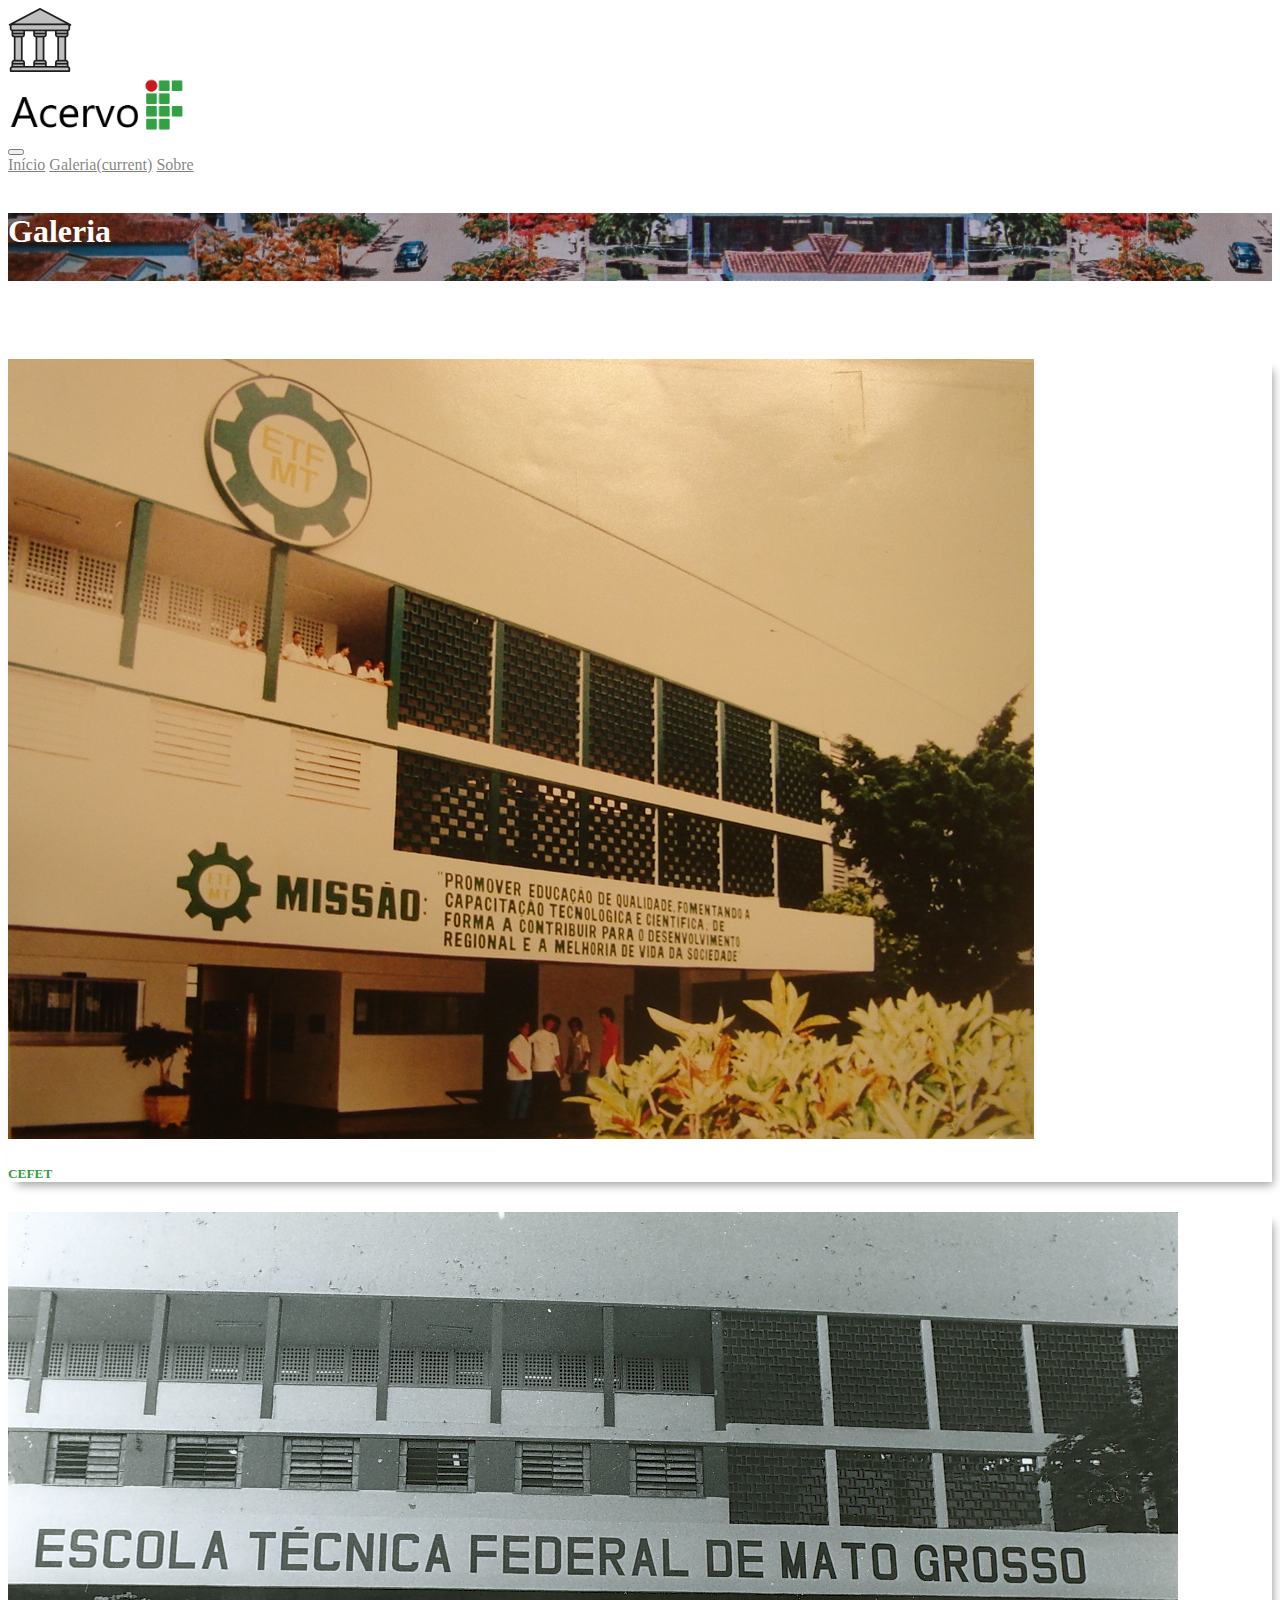
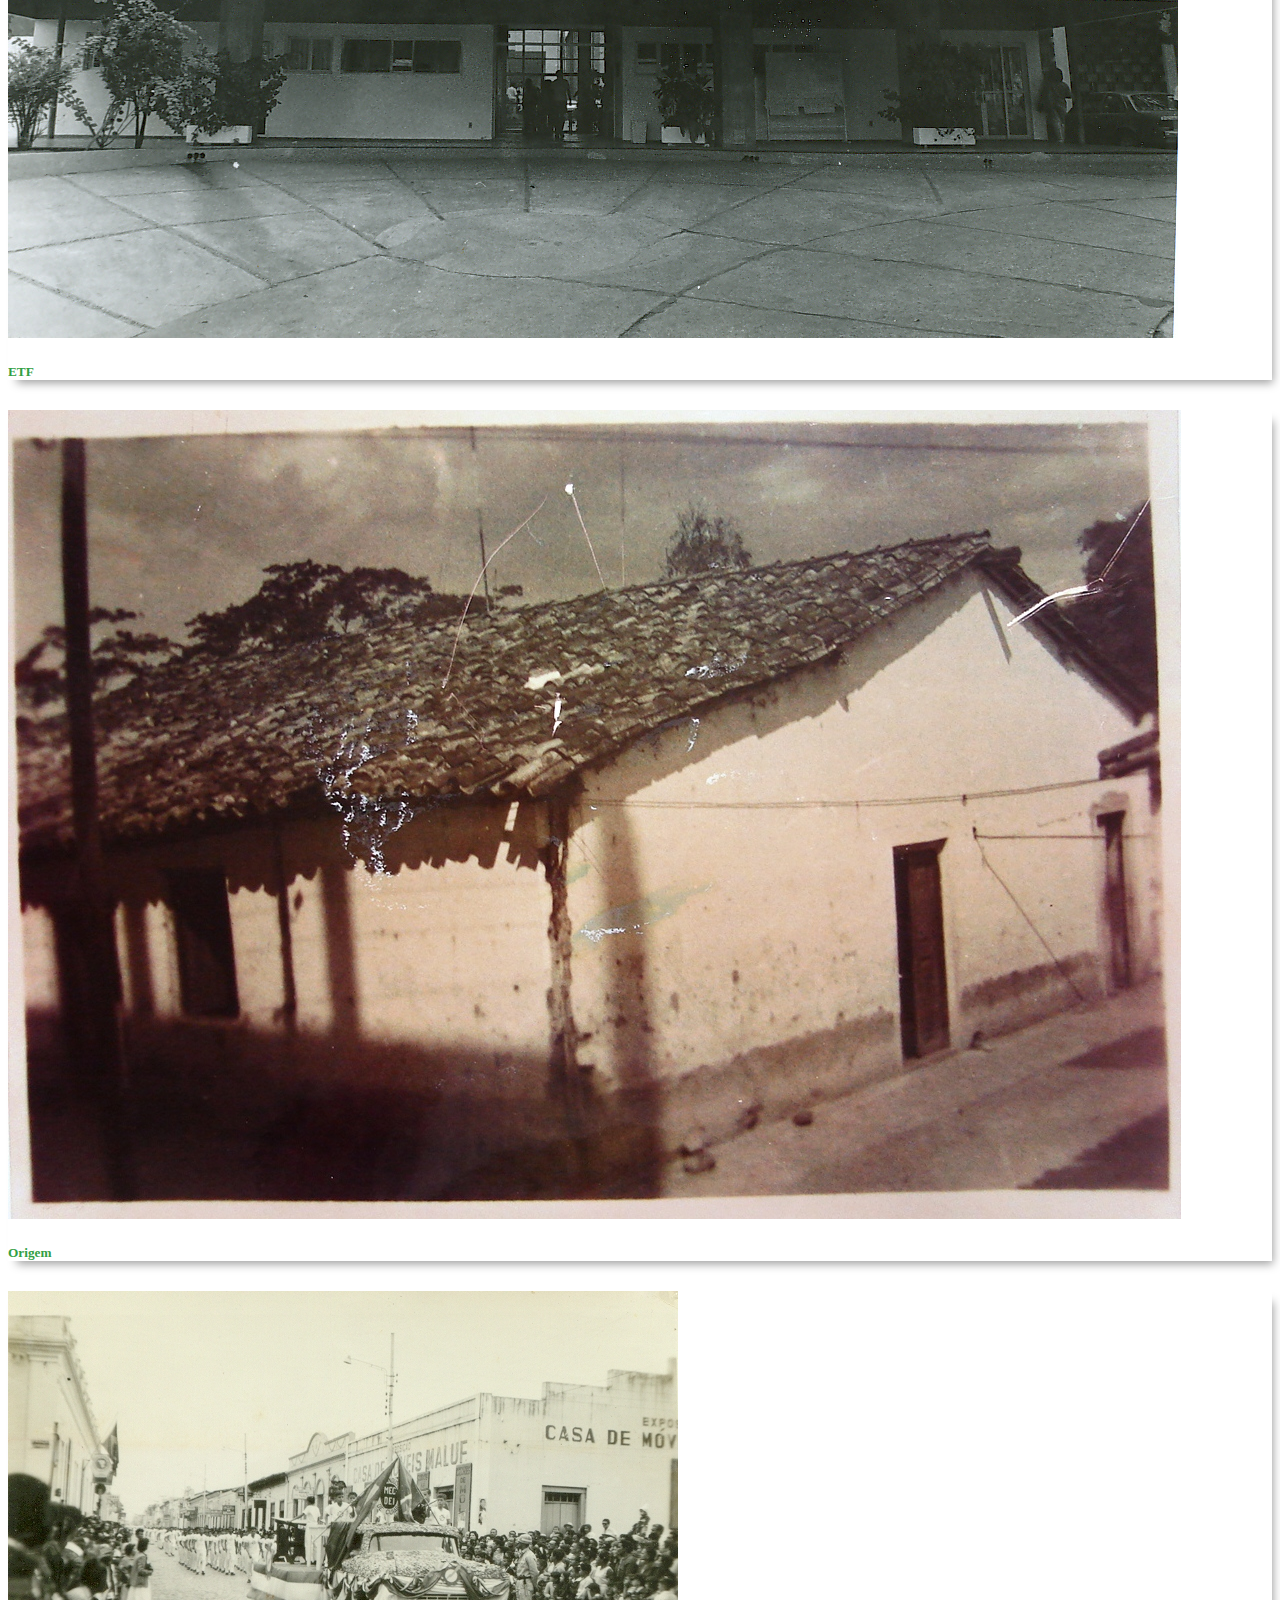
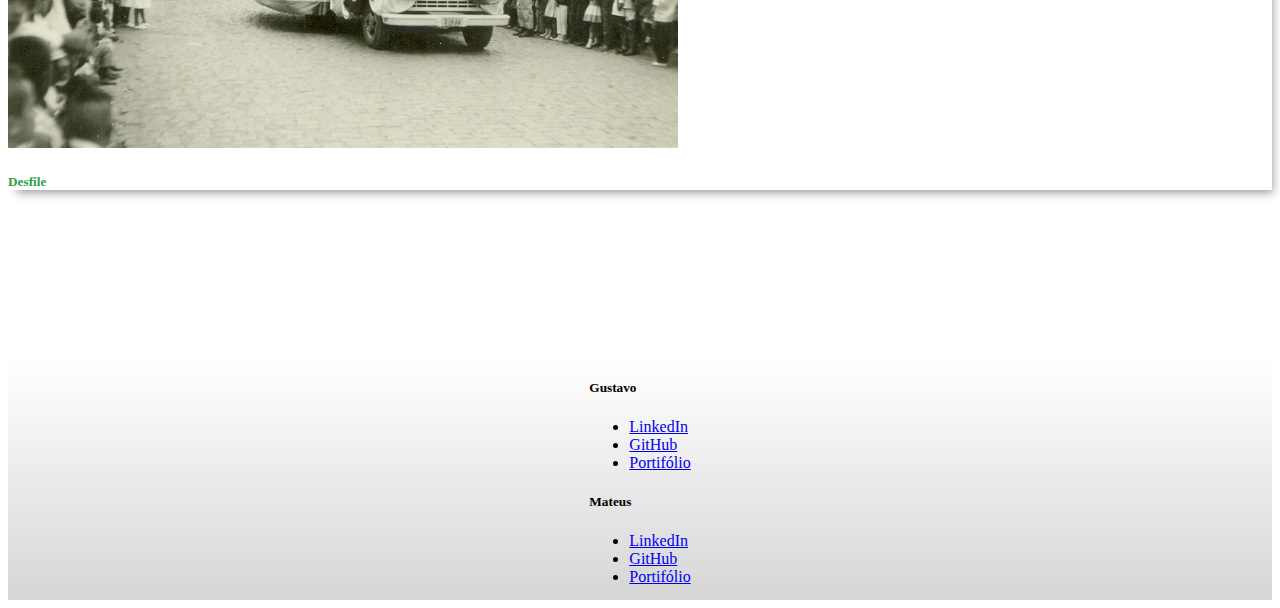
<file: html/galeria.html>
<!DOCTYPE html>
<html lang="pt-br">

<head>
    <title>Museu IFMT</title>
    <link rel="shortcut icon" href="../img/museum.png" />
    <meta charset="utf-8">
    <meta name="viewport" content="width=device-width, initial-scale=1, shrink-to-fit=no">
    <link href="../css/style.css" rel="stylesheet" type="text/css" />
    <link href="../css/style-galeria.css" rel="stylesheet" type="text/css" />
    <link rel="stylesheet" href="https://stackpath.bootstrapcdn.com/bootstrap/4.1.3/css/bootstrap.min.css"
        integrity="sha384-MCw98/SFnGE8fJT3GXwEOngsV7Zt27NXFoaoApmYm81iuXoPkFOJwJ8ERdknLPMO" crossorigin="anonymous">
</head>

<body>
    <div id="corpo-cabecalho" class="container-fluid">
        <div id="logo">
            <a class="nav-link logo" href="../index.html">
                <div class="d-flex justify-content-center">
                    <img src="../img/museum.png">
                </div>
                <div class="d-flex justify-content-center">
                    <img width="177" height="58" src="../img/if.png">
                </div>
            </a>
        </div>
        <div id="corpo-nav" class="container-fluid sticky-top">
            <nav class="navbar navbar-expand-md navbar-light">
                <div class="d-flex w-50 order-0">
                    <button class="navbar-toggler" type="button" data-toggle="collapse" data-target="#collapsingNavbar">
                        <span class="navbar-toggler-icon"></span>
                    </button>
                </div>
                <div class="navbar-collapse collapse justify-content-center order-2" id="collapsingNavbar">
                    <div class="navbar-nav">
                        <a class="nav-item nav-link navText" href="../index.html">Início</a>
                        <a class="nav-item nav-link active navText" href="galeria.html">Galeria<span
                                class="sr-only">(current)</span></a>
                        <a class="nav-item nav-link navText" href="sobre.html">Sobre</a>
                    </div>
                </div>
                <span class="navbar-text small text-truncate mt-1 w-50 text-right order-1 order-md-last"></span>
            </nav>
        </div>
    </div>
    <div class="container d-flex flex-row-reverse">
        <br>
    </div>
    <div class="container">
        <div id="header" class="d-flex justify-content-center">
            <h1 class="display-4">Galeria</h1>
        </div>
    </div>
    <br>
    <div class="container">
        <div class="d-flex justify-content-center">
            <section id="team" class="pb-5">
                <div class="container">
                    <div class="row">
                        <div class="col-xs-12 col-sm-6 col-md-4">
                            <div class="image-flip" ontouchstart="this.classList.toggle('hover');">
                                <div class="mainflip">
                                    <div class="frontside card-item">
                                        <div class="card mb-4 card-front">
                                            <img class="card-img-top" src="../img/ifmtOld.jpeg" alt="">
                                            <div class="card-body">
                                                <h5 class="card-title">CEFET</h5>
                                            </div>
                                        </div>
                                    </div>
                                    <div class="backside">
                                        <div class="card mb-4 text-center">
                                            <div class="card-body card-item">
                                                <h4 class="card-title">CEFET</h4>
                                                <p class="card-text">Centro Federal de Educação Tecnológica era a
                                                    nome do instituto antes de ser convertido em
                                                    Instituto Federal.
                                                </p>
                                                <a href="CEFET.html" class="btn btn-primary">Mais</a>
                                            </div>
                                        </div>
                                    </div>
                                </div>
                            </div>
                        </div>
                        <div class="col-xs-12 col-sm-6 col-md-4">
                            <div class="image-flip" ontouchstart="this.classList.toggle('hover');">
                                <div class="mainflip">
                                    <div class="frontside card-item">
                                        <div class="card mb-4 card-front">
                                            <img class="card-img-top" src="../img/ifmtOld2.jpeg" alt="Card image cap">
                                            <div class="card-body">
                                                <h5 class="card-title">ETF</h5>
                                            </div>
                                        </div>
                                    </div>
                                    <div class="backside">
                                        <div class="card mb-4 text-center">
                                            <div class="card-body">
                                                <h4 class="card-title">ETF</h4>
                                                <p class="card-text">Escola Técnica Federal era o nome do instituto
                                                    antes de ser convertido em Centro Federal de Educação Tecnológica.
                                                </p>
                                                <a href="ETF.html" class="btn btn-primary">Mais</a>
                                            </div>
                                        </div>
                                    </div>
                                </div>
                            </div>
                        </div>
                        <div class="col-xs-12 col-sm-6 col-md-4 ">
                            <div class="image-flip" ontouchstart="this.classList.toggle('hover');">
                                <div class="mainflip">
                                    <div class="frontside card-item">
                                        <div class="card mb-4 card-front">
                                            <img class="card-img-top" src="../img/ifmtOld3.jpeg" alt="Card image cap">
                                            <div class="card-body">
                                                <h5 class="card-title">Origem</h5>
                                            </div>
                                        </div>
                                    </div>
                                    <div class="backside">
                                        <div class="card mb-4 text-center">
                                            <div class="card-body">
                                                <h4 class="card-title">Origem</h4>
                                                <p class="card-text">O Instituto Federal teve origem como Escola de
                                                    Aprendizes
                                                    Artífices de Mato Grosso (EAAMT).
                                                </p>
                                                <a href="origem.html" class="btn btn-primary">Mais</a>
                                            </div>
                                        </div>
                                    </div>
                                </div>
                            </div>
                        </div>
                        <div class="col-xs-12 col-sm-6 col-md-4">
                            <div class="image-flip" ontouchstart="this.classList.toggle('hover');">
                                <div class="mainflip">
                                    <div class="frontside card-item">
                                        <div class="card mb-4 card-front">
                                            <img class="card-img-top" src="../img/ifmtOld4.jpeg" alt="Card image cap">
                                            <div class="card-body">
                                                <h5 class="card-title">Desfile</h5>
                                            </div>
                                        </div>
                                    </div>
                                    <div class="backside">
                                        <div class="card mb-4 text-center">
                                            <div class="card-body">
                                                <h4 class="card-title">Desfile</h4>
                                                <p class="card-text">Informações sobre o desfile da escola durante o 7
                                                    de setembro e como eram os desfiles escolares durante a época.
                                                </p>
                                                <a href="desfile.html" class="btn btn-primary">Mais</a>
                                            </div>
                                        </div>
                                    </div>
                                </div>
                            </div>
                        </div>
                    </div>
                </div>
            </section>
        </div>
        </section>
    </div>
    <footer>
        <div class="row">
            <div class="col">
                <h5 class="text-uppercase">Gustavo</h5>
                <ul class="list-unstyled">
                    <li>
                        <a target="_blank" href="https://www.linkedin.com/in/gustavo-lara-8a4a58185/">LinkedIn</a>
                    </li>
                    <li>
                        <a target="_blank" href="https://github.com/gustavo-silvalara">GitHub</a>
                    </li>
                    <li>
                        <a target="_blank" href="https://gustavo-silvalara.github.io/">Portifólio</a>
                    </li>
                </ul>
            </div>
            <div class="col">
                <h5 class="text-uppercase">Mateus</h5>
                <ul class="list-unstyled">
                    <li>
                        <a target="_blank" href="https://github.com/MateusJellal">LinkedIn</a>
                    </li>
                    <li>
                        <a target="_blank" href="https://github.com/MateusJellal">GitHub</a>
                    </li>
                    <li>
                        <a target="_blank" href="https://github.com/MateusJellal">Portifólio</a>
                    </li>
                </ul>
            </div>
        </div>
    </footer>
    <script src="https://code.jquery.com/jquery-3.3.1.slim.min.js"
        integrity="sha384-q8i/X+965DzO0rT7abK41JStQIAqVgRVzpbzo5smXKp4YfRvH+8abtTE1Pi6jizo"
        crossorigin="anonymous"></script>
    <script src="https://cdnjs.cloudflare.com/ajax/libs/popper.js/1.14.3/umd/popper.min.js"
        integrity="sha384-ZMP7rVo3mIykV+2+9J3UJ46jBk0WLaUAdn689aCwoqbBJiSnjAK/l8WvCWPIPm49"
        crossorigin="anonymous"></script>
    <script src="https://stackpath.bootstrapcdn.com/bootstrap/4.1.3/js/bootstrap.min.js"
        integrity="sha384-ChfqqxuZUCnJSK3+MXmPNIyE6ZbWh2IMqE241rYiqJxyMiZ6OW/JmZQ5stwEULTy"
        crossorigin="anonymous"></script>
</body>

</html>
</file>
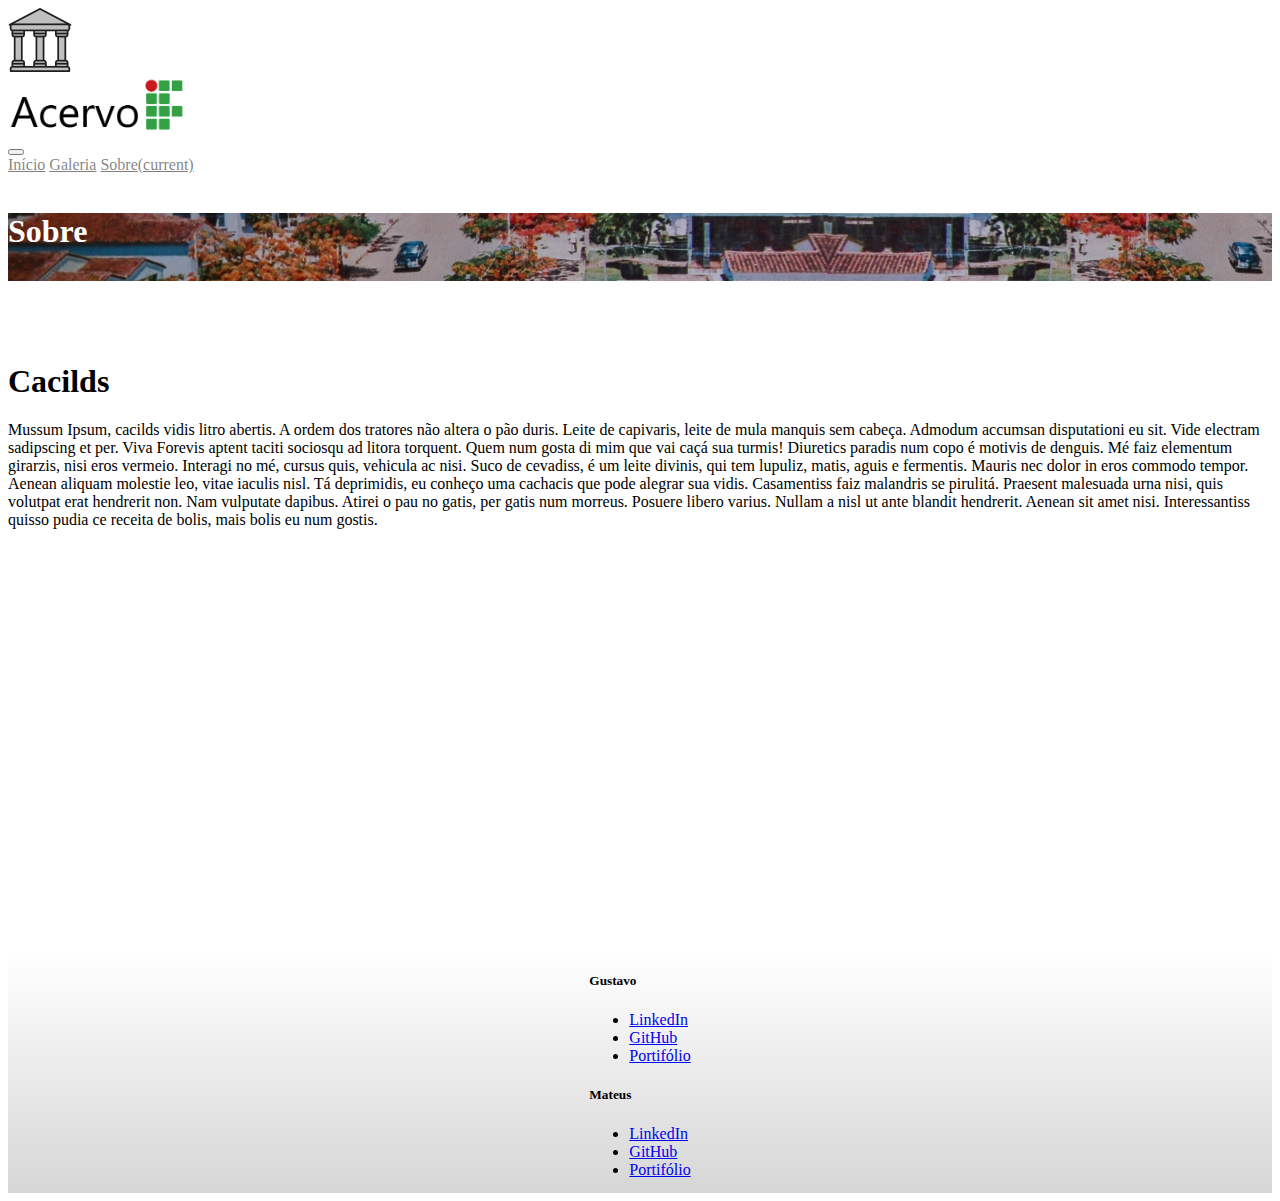
<file: html/sobre.html>
<!DOCTYPE html>
<html lang="pt-br">

<head>
    <title>Museu IFMT</title>
    <link rel="shortcut icon" href="../img/museum.png" />
    <meta charset="utf-8">
    <meta name="viewport" content="width=device-width, initial-scale=1, shrink-to-fit=no">
    <link href="../css/style.css" rel="stylesheet" type="text/css" />
    <link href="../css/style-galeria.css" rel="stylesheet" type="text/css" />
    <link rel="stylesheet" href="https://stackpath.bootstrapcdn.com/bootstrap/4.1.3/css/bootstrap.min.css"
        integrity="sha384-MCw98/SFnGE8fJT3GXwEOngsV7Zt27NXFoaoApmYm81iuXoPkFOJwJ8ERdknLPMO" crossorigin="anonymous">
</head>

<body>
    <div id="corpo-cabecalho" class="container-fluid">
        <div id="logo">
            <a class="nav-link logo" href="../index.html">
                <div class="d-flex justify-content-center">
                    <img src="../img/museum.png">
                </div>
                <div class="d-flex justify-content-center">
                    <img width="177" height="58" src="../img/if.png">
                </div>
            </a>
        </div>
        <div id="corpo-nav" class="container-fluid sticky-top">
            <nav class="navbar navbar-expand-md navbar-light">
                <div class="d-flex w-50 order-0">
                    <button class="navbar-toggler" type="button" data-toggle="collapse" data-target="#collapsingNavbar">
                        <span class="navbar-toggler-icon"></span>
                    </button>
                </div>
                <div class="navbar-collapse collapse justify-content-center order-2" id="collapsingNavbar">
                    <div class="navbar-nav">
                        <a class="nav-item nav-link navText" href="../index.html">Início</a>
                        <a class="nav-item nav-link navText" href="galeria.html">Galeria</a>
                        <a class="nav-item nav-link active navText" href="sobre.html">Sobre<span
                                class="sr-only">(current)</span></a>
                    </div>
                </div>
                <span class="navbar-text small text-truncate mt-1 w-50 text-right order-1 order-md-last"></span>
            </nav>
        </div>
    </div>
    <div class="container d-flex flex-row-reverse">
        <br>
    </div>
    <div class="container">
        <div id="header" class="d-flex justify-content-center">
            <h1 class="display-4">Sobre</h1>
        </div>

    </div>
    <section>
        <div style="height: 50vh;">
            <h1>
                Cacilds
            </h1>
            <p>Mussum Ipsum, cacilds vidis litro abertis. A ordem dos tratores não altera o pão duris. Leite de
                capivaris, leite de mula manquis sem cabeça. Admodum accumsan disputationi eu sit. Vide electram
                sadipscing et per. Viva Forevis aptent taciti sociosqu ad litora torquent.

                Quem num gosta di mim que vai caçá sua turmis! Diuretics paradis num copo é motivis de denguis. Mé faiz
                elementum girarzis, nisi eros vermeio. Interagi no mé, cursus quis, vehicula ac nisi.

                Suco de cevadiss, é um leite divinis, qui tem lupuliz, matis, aguis e fermentis. Mauris nec dolor in
                eros commodo tempor. Aenean aliquam molestie leo, vitae iaculis nisl. Tá deprimidis, eu conheço uma
                cachacis que pode alegrar sua vidis. Casamentiss faiz malandris se pirulitá.

                Praesent malesuada urna nisi, quis volutpat erat hendrerit non. Nam vulputate dapibus. Atirei o pau no
                gatis, per gatis num morreus. Posuere libero varius. Nullam a nisl ut ante blandit hendrerit. Aenean sit
                amet nisi. Interessantiss quisso pudia ce receita de bolis, mais bolis eu num gostis.</p>
        </div>
    </section>
    <footer>
        <div class="row">
            <div class="col">
                <h5 class="text-uppercase">Gustavo</h5>
                <ul class="list-unstyled">
                    <li>
                        <a target="_blank" href="https://www.linkedin.com/in/gustavo-lara-8a4a58185/">LinkedIn</a>
                    </li>
                    <li>
                        <a target="_blank" href="https://github.com/gustavo-silvalara">GitHub</a>
                    </li>
                    <li>
                        <a target="_blank" href="https://gustavo-silvalara.github.io/">Portifólio</a>
                    </li>
                </ul>
            </div>
            <div class="col">
                <h5 class="text-uppercase">Mateus</h5>
                <ul class="list-unstyled">
                    <li>
                        <a target="_blank" href="https://github.com/MateusJellal">LinkedIn</a>
                    </li>
                    <li>
                        <a target="_blank" href="https://github.com/MateusJellal">GitHub</a>
                    </li>
                    <li>
                        <a target="_blank" href="https://github.com/MateusJellal">Portifólio</a>
                    </li>
                </ul>
            </div>
        </div>
    </footer>

    <script src="https://code.jquery.com/jquery-3.3.1.slim.min.js"
        integrity="sha384-q8i/X+965DzO0rT7abK41JStQIAqVgRVzpbzo5smXKp4YfRvH+8abtTE1Pi6jizo"
        crossorigin="anonymous"></script>
    <script src="https://cdnjs.cloudflare.com/ajax/libs/popper.js/1.14.3/umd/popper.min.js"
        integrity="sha384-ZMP7rVo3mIykV+2+9J3UJ46jBk0WLaUAdn689aCwoqbBJiSnjAK/l8WvCWPIPm49"
        crossorigin="anonymous"></script>
    <script src="https://stackpath.bootstrapcdn.com/bootstrap/4.1.3/js/bootstrap.min.js"
        integrity="sha384-ChfqqxuZUCnJSK3+MXmPNIyE6ZbWh2IMqE241rYiqJxyMiZ6OW/JmZQ5stwEULTy"
        crossorigin="anonymous"></script>
</body>

</html>
</file>
<file: css/style.css>
html {
    font-size: 1rem;
}

@media only screen and (min-width : 480px) {
    .sobre-pages>#p1, #p2, #p3>p {
        font-size: 14px!important;
        line-height: 14px!important;
    }
    .sobre-pages>#p1, #p2, #p3>h3 {
        font-size: 1.5rem!important;
    }
}

#logo:hover {
    opacity: 0.8;
    filter: alpha(opacity=80);
}

#header {
    background-image: url(../img/pracadarepublica.jpg);
    height: 4.25em;
}

#header h1 {
    color: white;
}

#imgIntro {
    min-width: 13em;
}

#nav {
    text-align: center;
}

.card-front img {
    min-height: 15em!important;
}

.sidebar-div {
    border-left: 4px solid #32A043;
}

.text-cont {
    max-width: 15em;
}

.navText {
    color: rgba(0, 0, 0, .5);
}

.navText:hover {
    color: rgba(0, 0, 0, .8);
    text-decoration: none;
}

footer {
    margin-top: 80px;
    height: 30vh;
    display: flex !important;
    justify-content: center !important;
    align-items: center !important;
    background-image: linear-gradient(white, rgb(153, 153, 153));
    bottom: 0;
    width: 100%;
}
</file>
<file: css/style-galeria.css>
.sobre-foto{
    height: 300vh;
    display: flex;
}

.title{
    width: 50%;
    height: 100vh;
    display: flex;
    justify-content: center;
    align-items: center;
    margin: 0 !important;
}

.img-if{
    width: 100%;
    height: 100vh;
}

.sobre-pages{
    width: 50%;
}
.sobre-pages div{
    height: 100vh;
    display: flex;
    flex-direction: column;
    justify-content: space-around;
    align-items: center;
    background: whitesmoke;
}

.sobre-pages div> p{
   width: 80%;
   font-size: 18px;
   line-height: 30px;

}

#pn1, #pn3{
    background-color: white;
}

#pn2{
    background-color: rgb(248, 248, 248)!important;
}

footer{
    height: 15em;
    display: flex !important;
    justify-content: center !important;
    align-items: center !important;
    background-color: white;
    background-image: linear-gradient(white, rgb(214, 214, 214));
}

.btn-primary:hover,
.btn-primary:focus {
    background-color: #32A043;
    border-color: #32A043;
    box-shadow: none;
    outline: none;
}

.btn-primary {
    color: #fff;
    background-color: #007b5e;
    border-color: #007b5e;    
}

section {
    padding: 60px 0;
}

section .section-title {
    text-align: center;
    color: #32A043;
    margin-bottom: 50px;
    text-transform: uppercase;
}

#team .card {
    border: none;
    background: #ffffff;
}

.image-flip:hover .backside,
.image-flip.hover .backside {
    -webkit-transform: rotateY(0deg);
    -moz-transform: rotateY(0deg);
    -o-transform: rotateY(0deg);
    -ms-transform: rotateY(0deg);
    transform: rotateY(0deg);
    border-radius: .25rem;
}

.image-flip:hover .frontside,
.image-flip.hover .frontside {
    -webkit-transform: rotateY(180deg);
    -moz-transform: rotateY(180deg);
    -o-transform: rotateY(180deg);
    transform: rotateY(180deg);
}

.mainflip {
    -webkit-transition: 1s;
    -webkit-transform-style: preserve-3d;
    -ms-transition: 1s;
    -moz-transition: 1s;
    -moz-transform: perspective(1000px);
    -moz-transform-style: preserve-3d;
    -ms-transform-style: preserve-3d;
    transition: 1s;
    transform-style: preserve-3d;
    position: relative;
}

.frontside {
    position: relative;
    -webkit-transform: rotateY(0deg);
    -ms-transform: rotateY(0deg);
    z-index: 2;
    margin-bottom: 30px;
    -webkit-box-shadow: 5px 7px 9px -4px rgb(158, 158, 158);
    -moz-box-shadow: 5px 7px 9px -4px rgb(158, 158, 158);
    box-shadow: 5px 7px 9px -4px rgb(158, 158, 158);
}

.backside {
    position: absolute;
    top: 0;
    left: 0;
    background: white;
    -webkit-transform: rotateY(-180deg);
    -moz-transform: rotateY(-180deg);
    -o-transform: rotateY(-180deg);
    -ms-transform: rotateY(-180deg);
    transform: rotateY(-180deg);
    -webkit-box-shadow: 5px 7px 9px -4px rgb(158, 158, 158);
    -moz-box-shadow: 5px 7px 9px -4px rgb(158, 158, 158);
    box-shadow: 5px 7px 9px -4px rgb(158, 158, 158);
}

.frontside,
.backside {
    -webkit-backface-visibility: hidden;
    -moz-backface-visibility: hidden;
    -ms-backface-visibility: hidden;
    backface-visibility: hidden;
    -webkit-transition: 1s;
    -webkit-transform-style: preserve-3d;
    -moz-transition: 1s;
    -moz-transform-style: preserve-3d;
    -o-transition: 1s;
    -o-transform-style: preserve-3d;
    -ms-transition: 1s;
    -ms-transform-style: preserve-3d;
    transition: 1s;
    transform-style: preserve-3d;
}

.frontside .card,
.backside .card {
    min-height: 200px;
}

.backside .card a {
    font-size: 18px;
    color: #ffffff !important;
}

.frontside .card .card-title,
.backside .card .card-title {
    color: #32A043 !important;
}

.frontside .card .card-body img {
    width: 120px;
    height: 120px;
    border-radius: 50%;
}
</file>
